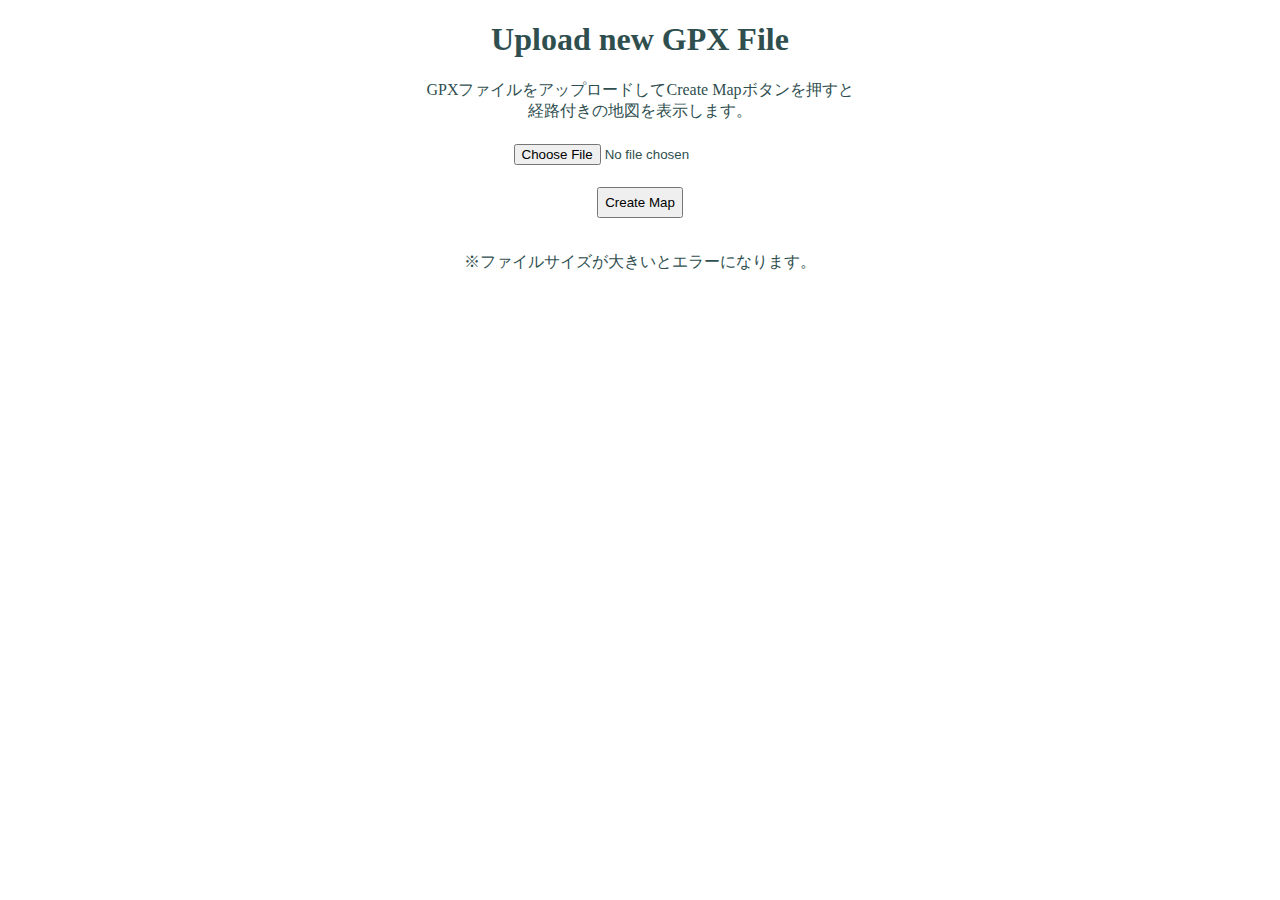
<file: templates/index.html>
<!doctype html>

<head>
    <meta charset="utf-8">
    <link rel="stylesheet" href="/static/stylesheet.css">
    <title>Upload new GPX File</title>
</head>

<body>
    <h1>Upload new GPX File</h1>
    <p>GPXファイルをアップロードしてCreate Mapボタンを押すと<br>
        経路付きの地図を表示します。</p>
    <form action="" method=post enctype=multipart/form-data>
        <p><input type=file name=file></p>
        <input type=submit value="Create Map">
    </form>
    <br>
    <p>※ファイルサイズが大きいとエラーになります。</p>
</body>
</file>
<file: static/stylesheet.css>
body {
    font-family: "Avenir Next";
    color: darkslategrey;
    text-align:center;
    margin: 0 auto;
    width:100%;
}
input{
    padding : 6px;
}
</file>
